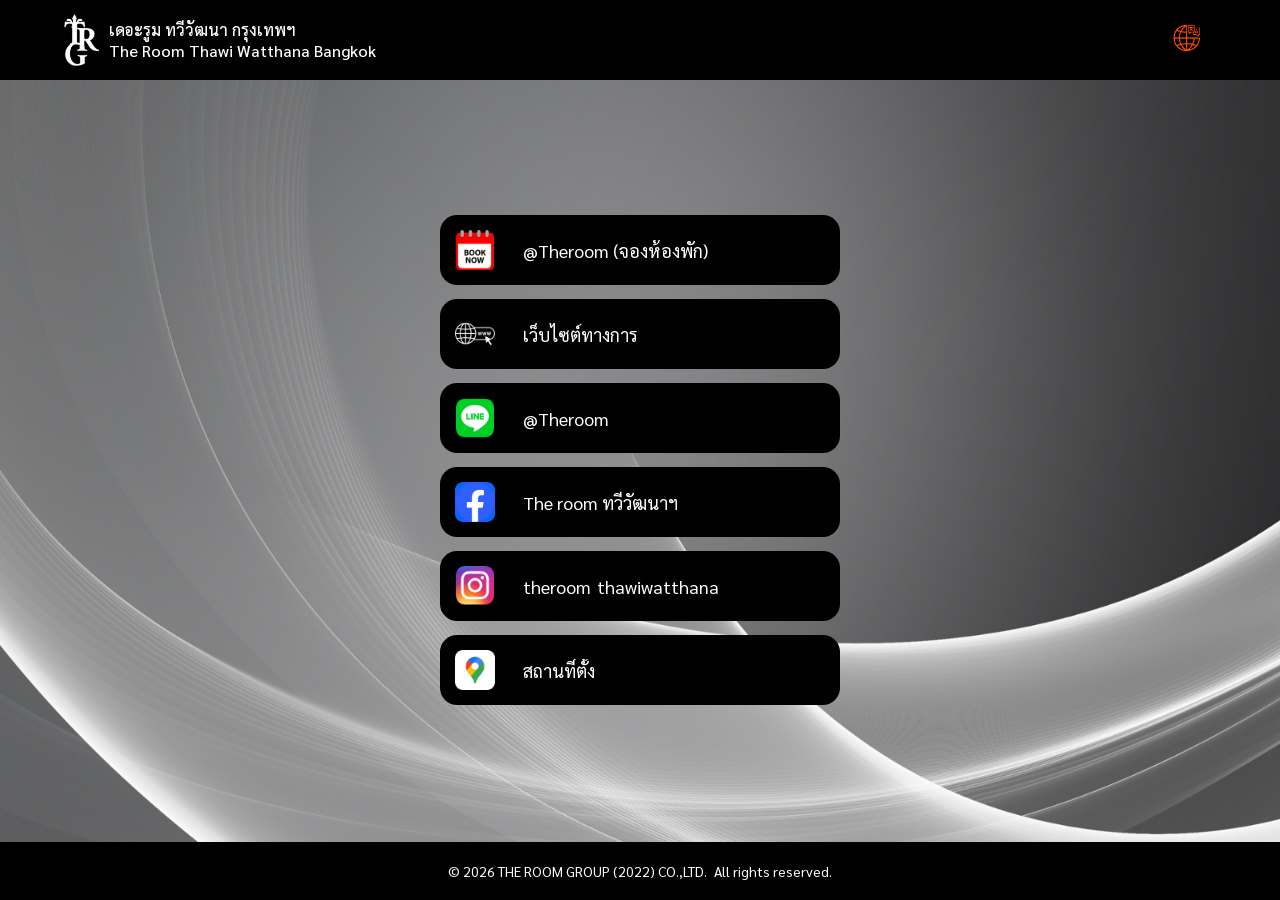
<file: index.html>
<!DOCTYPE html>
<html lang="en">
<head>
    <meta charset="UTF-8">
    <meta name="viewport" content="width=device-width, initial-scale=1.0">
    <title>เดอะรูม ทวีวัฒนา กรุงเทพฯ</title>
    <link rel="stylesheet" type="text/css" href="index.css"> 
    <link rel="icon" type="image/gif" href="logo_icon.png" sizes="16x16">
    <link rel="preconnect" href="https://fonts.googleapis.com">
    <link rel="preconnect" href="https://fonts.gstatic.com" crossorigin>
    <link href="https://fonts.googleapis.com/css2?family=Sarabun:wght@400;500&display=swap" rel="stylesheet">
  
</head>
<body>
    
    <header>
        <a href="index.html">
            <div class="logo">
                <img src="logo_title.png" alt="logo-img" class="logo-img">
                <h3 class="text">เดอะรูม ทวีวัฒนา กรุงเทพฯ<br>The Room Thawi Watthana Bangkok</h3>
            </div>
        </a>

        <!-- New section for the globe icon dropdown -->
        <div class="navbar-right">
            <div class="dropdown">
                <img src="language.png" alt="" class="globe-icon">
                <div class="dropdown-content">
                    <a href="index.html" class="dropdown-item"> <!-- เปลี่ยนที่นี่ -->
                        <img src="th.png" alt="" class="dropdown-img">
                        <span>ไทย</span>
                    </a>
                    <a href="index-eng.html" class="dropdown-item"> <!-- เปลี่ยนที่นี่ -->
                        <img src="eng.png" alt="" class="dropdown-img">
                        <span>ENG</span>
                    </a>
                </div>
            </div>
        </div>
    </header>

    <div class="section-container">
        <div class="section">
            <a href="https://reservation.roomscope.co/2378/th" target="_blank" class="link-box" >
                <img src="booking.png" class="logo" alt="Logo">
                <span class="text-link">&emsp;@Theroom (จองห้องพัก)</span>
            </a>
            <a href="home-th.html" target="_blank" class="link-box">
                <img src="www.png" class="logo" alt="Logo">
                <span class="text-link">&emsp;เว็บไซต์ทางการ</span>
            </a>
            <a href="https://lin.ee/5Irtj3o" target="_blank" class="link-box">
                <img src="line.png" class="logo" alt="Logo">
                <span class="text-link">&emsp;@Theroom</span>
            </a>
            <a href="https://web.facebook.com/Theroom42Sai2" target="_blank" class="link-box">
                <img src="facebook.png" class="logo" alt="Logo">
                <span class="text-link">&emsp;The room ทวีวัฒนาฯ</span>
            </a>
            <a href="https://www.instagram.com/theroom_thawiwatthana/" target="_blank" class="link-box">
                <img src="ig.png" class="logo" alt="Logo">
                <span class="text-link">&emsp;theroom<b>_</b>thawiwatthana</span>
            </a>
            <a href="https://maps.app.goo.gl/RtdfGgPVvgb9AEWW9" target="_blank" class="link-box">
                <img src="location.png" class="logo" alt="Logo">
                <span class="text-link">&emsp;สถานที่ตั้ง</span>
            </a>
        </div>
    </div>    


    <footer>
        <p class="footer-text">© <span id="year"></span> THE ROOM GROUP (2022) CO.,LTD.&ensp;All rights reserved.</p>
    </footer>

    <script src="script.js"></script>
    
</body>
</html>
</file>
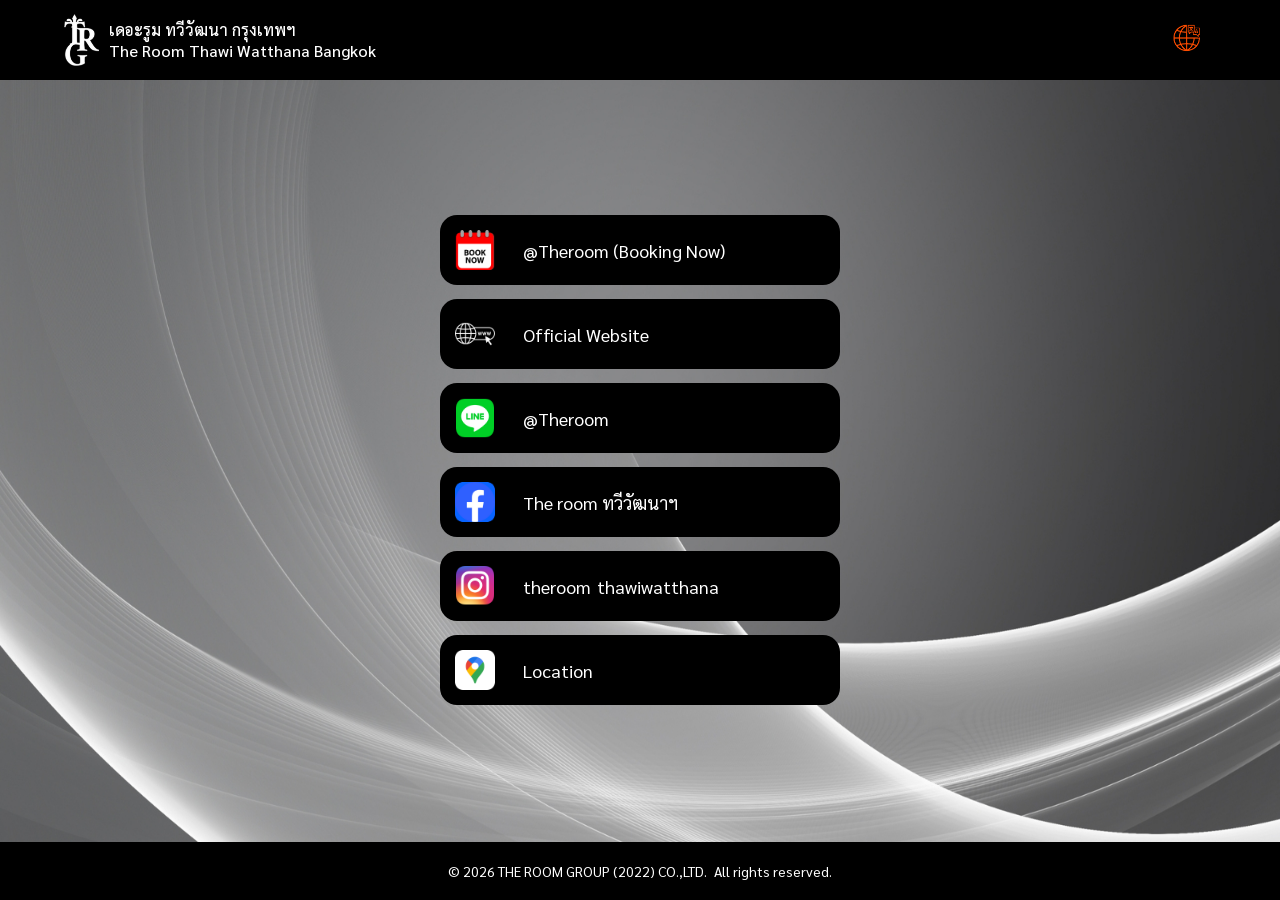
<file: index-eng.html>
<!DOCTYPE html>
<html lang="en">
<head>
    <meta charset="UTF-8">
    <meta name="viewport" content="width=device-width, initial-scale=1.0">
    <title>เดอะรูม ทวีวัฒนา กรุงเทพฯ</title>
    <link rel="stylesheet" type="text/css" href="index.css"> 
    <link rel="icon" type="image/gif" href="logo_icon.png" sizes="16x16">
    <link rel="preconnect" href="https://fonts.googleapis.com">
    <link rel="preconnect" href="https://fonts.gstatic.com" crossorigin>
    <link href="https://fonts.googleapis.com/css2?family=Sarabun:wght@400;500&display=swap" rel="stylesheet">
  
</head>
<body>
    
    <header>
        <a href="index.html">
            <div class="logo">
                <img src="logo_title.png" alt="logo-img" class="logo-img">
                <h3 class="text">เดอะรูม ทวีวัฒนา กรุงเทพฯ<br>The Room Thawi Watthana Bangkok</h3>
            </div>
        </a>

        <!-- New section for the globe icon dropdown -->
        <div class="navbar-right">
            <div class="dropdown">
                <img src="language.png" alt="" class="globe-icon">
                <div class="dropdown-content">
                    <a href="index.html" class="dropdown-item"> <!-- เปลี่ยนที่นี่ -->
                        <img src="th.png" alt="" class="dropdown-img">
                        <span>ไทย</span>
                    </a>
                    <a href="index-eng.html" class="dropdown-item"> <!-- เปลี่ยนที่นี่ -->
                        <img src="eng.png" alt="" class="dropdown-img">
                        <span>ENG</span>
                    </a>
                </div>
            </div>
        </div>
    </header>

    <div class="section-container">
        <div class="section">
            <a href="https://reservation.roomscope.co/2378/en" target="_blank" class="link-box" >
                <img src="booking.png" class="logo" alt="Logo">
                <span class="text-link">&emsp;@Theroom (Booking Now)</span>
            </a>
            <a href="home-eng.html" target="_blank" class="link-box">
                <img src="www.png" class="logo" alt="Logo">
                <span class="text-link">&emsp;Official Website</span>
            </a>
            <a href="https://lin.ee/5Irtj3o" target="_blank" class="link-box">
                <img src="line.png" class="logo" alt="Logo">
                <span class="text-link">&emsp;@Theroom</span>
            </a>
            <a href="https://web.facebook.com/Theroom42Sai2" target="_blank" class="link-box">
                <img src="facebook.png" class="logo" alt="Logo">
                <span class="text-link">&emsp;The room ทวีวัฒนาฯ</span>
            </a>
            <a href="https://www.instagram.com/theroom_thawiwatthana/" target="_blank" class="link-box">
                <img src="ig.png" class="logo" alt="Logo">
                <span class="text-link">&emsp;theroom<b>_</b>thawiwatthana</span>
            </a>
            <a href="https://maps.app.goo.gl/RtdfGgPVvgb9AEWW9" target="_blank" class="link-box">
                <img src="location.png" class="logo" alt="Logo">
                <span class="text-link">&emsp;Location</span>
            </a>
        </div>
    </div>    


    <footer>
        <p class="footer-text">© <span id="year"></span> THE ROOM GROUP (2022) CO.,LTD.&ensp;All rights reserved.</p>
    </footer>

    <script src="script.js"></script>    
</body>
</html>
</file>
<file: index.css>
* {
    margin: 0;
    padding: 0;
    list-style: none;
    text-decoration: none;
    box-sizing: border-box;
}

body {
    margin: 0;
    padding: 0;
    background-image: url('bg.jpg'); /* ใส่ URL ของรูปภาพ */
    background-size: 100% 100%; /* ทำให้ bg ครอบคลุมพื้นที่หน้าจอแบบพอดี */
    background-position: center; /* จัดให้อยู่ตรงกลาง */
    background-repeat: no-repeat; /* ไม่ให้ภาพซ้ำ */
    font-family: "Sarabun", sans-serif;
    display: flex;
    flex-direction: column;
    min-height: 100vh;
    overflow: hidden; /* ป้องกันการเลื่อนหน้าจอ */
}

header {
    width: 100%;
    height: 80px;
    background-color: black;
    display: flex;
    justify-content: space-between;
    align-items: center;
    padding: 0 5vw;
    text-transform: capitalize;
    position: fixed;
    top: 0;
    left: 0;
    z-index: 999;
}

.logo {
    display: flex;
    align-items: center;
}

.logo-img {
    width: 35px;
    height: auto;
    margin-right: 10px;
}

.text {
    font-size: 16px;
    font-weight: 500;
    color: white;
    white-space: nowrap;
}

/* New CSS for globe icon and dropdown */
.navbar-right {
    position: absolute;
    right: 80px; /* ปรับให้ชิดขวาเกือบสุด */
    top: 50%;
    transform: translateY(-50%);
    padding-right: 0; /* ลด padding ให้น้อยลงเพื่อให้ชิดขวามากขึ้น */
}

.globe-icon {
    width: 27px;
    height: auto;
    cursor: pointer;
}

.dropdown {
    position: relative;
    display: inline-block;
}

.dropdown-content {
    display: none;
    position: absolute;
    right: 0;
    min-width: 120px;
    box-shadow: 0px 8px 16px #0000005f;
    z-index: 1;
}

.dropdown:hover .dropdown-content {
    display: block;
}

.dropdown-content.show {
    display: block; /* แสดง dropdown เมื่อถูกเรียก */
}

.dropdown-item {
    display: flex;
    align-items: center;
    padding: 10px;
    color: white;
    text-decoration: none;
    background-color: #212121;
    transition: background-color 0.3s ease;
}

.dropdown-item:hover {
    background-color: #ff5900;
}

.dropdown-img {
    width: 25px;
    height: 25px;
    margin-right: 10px;
}

@media (max-width: 1205px) {
    .navbar-right {
        right: 50px;
    }
}
@media (max-width: 768px) {
    .navbar-right {
        right: 30px;
    }
}
@media (max-width: 480px) {
    .navbar-right {
        right: 15px; 
    }
    .globe-icon {
        width: 25px;
        height: auto;
        cursor: pointer;
    }
    .dropdown-img {
        width: 22px;
        height: 22px;
        margin-right: 10px;
    }
}

@media (max-width: 1080px) {
    .text {
        font-size: 16px;
    }
}

@media (max-width: 991px) {
    .text {
        font-size: 14px;
    }
    .image {
        width: 70px;
        height: 70px;
    }
}

:root {
    --size: 150px;
    --radius: calc(var(--size) * 20 / 100);
}

.image-card {
    display: flex;
    flex-direction: column;
    align-items: center;
    width: var(--size);
    margin: calc(var(--size) * 20 / 100);
}

.image {
    width: var(--size);
    height: var(--size);
    border-radius: var(--radius);
    background-size: cover;
    position: relative;
    cursor: default; /* เคอร์เซอร์ปกติเมื่อชี้ที่รูป */
}

.image:before {
    content: "";
    position: absolute;
    width: 90%;
    height: 100%;
    background-image: inherit;
    background-size: cover;
    border-radius: var(--radius);
    z-index: -1;
    filter: blur(12px);
    opacity: 0.6;
    left: 50%;
    transform: translate(-50%, 10%);
}

footer {
    background-color: black;
    color: white;
    text-align: center;
    padding: 20px 0;
    width: 100%;
    position: fixed;
    bottom: 0;
    font-size: 14px;
    z-index: 1000;
}
@media (max-width: 778px) {
    .footer-text {
        font-size: 12px;
        padding: 1px 0;
    }
}

.section-container {
    display: flex;
    justify-content: center;
    align-items: center;
    min-height: 100vh;
    padding-top: 20px;
    box-sizing: border-box; /* รวม padding ไว้ในการคำนวณขนาด */
}

.section {
    display: flex;
    flex-direction: column;
    align-items: center;
    gap: 14px;
    width: 100%; /* ให้ .section ใช้พื้นที่เต็มหน้าจอ */
    max-width: 600px; /* จำกัดขนาดสูงสุดสำหรับความยาว */
    padding: 22px; /* เพิ่มระยะห่างภายใน */
    box-sizing: border-box; /* ให้ padding รวมในขนาดคอนเทนเนอร์ */
}

.link-box {
    display: flex;
    align-items: center;
    gap: 10px;
    text-decoration: none;
    background-color: #000000;
    color: #fff;
    border-radius: 17px;
    padding: 15px;
    width: 90%; /* ใช้เปอร์เซ็นต์เพื่อปรับตามหน้าจอ */
    max-width: 400px; /* จำกัดขนาดสูงสุด */
    transition: background 0.3s, transform 0.2s;
}

.link-box:hover {
    background: linear-gradient(45deg, black, #ff5e00, #414141);
    transform: scale(1.05); /* ขยายเล็กน้อยเมื่อ hover */
}

.logo {
    width: 40px;
    height: 40px;
    object-fit: contain;
}

.text-link {
    font-size: 18px;
    white-space: nowrap;
    overflow: hidden;
    text-overflow: ellipsis;
}

@media (max-width: 480px) {
    .section-container {
        box-sizing: border-box; /* รวม padding ไว้ในการคำนวณขนาด */
        padding-top: 0px;
        padding-bottom: 35px;
    }
    .section {
        gap: 11px;
    }
    .link-box {
        padding: 15px;
        border-radius: 15px;
    }
    .logo {
        width: 35px;
        height: 35px;
        object-fit: contain;
    }
    .text-link {
        font-size: 16px;
    }
}
</file>
